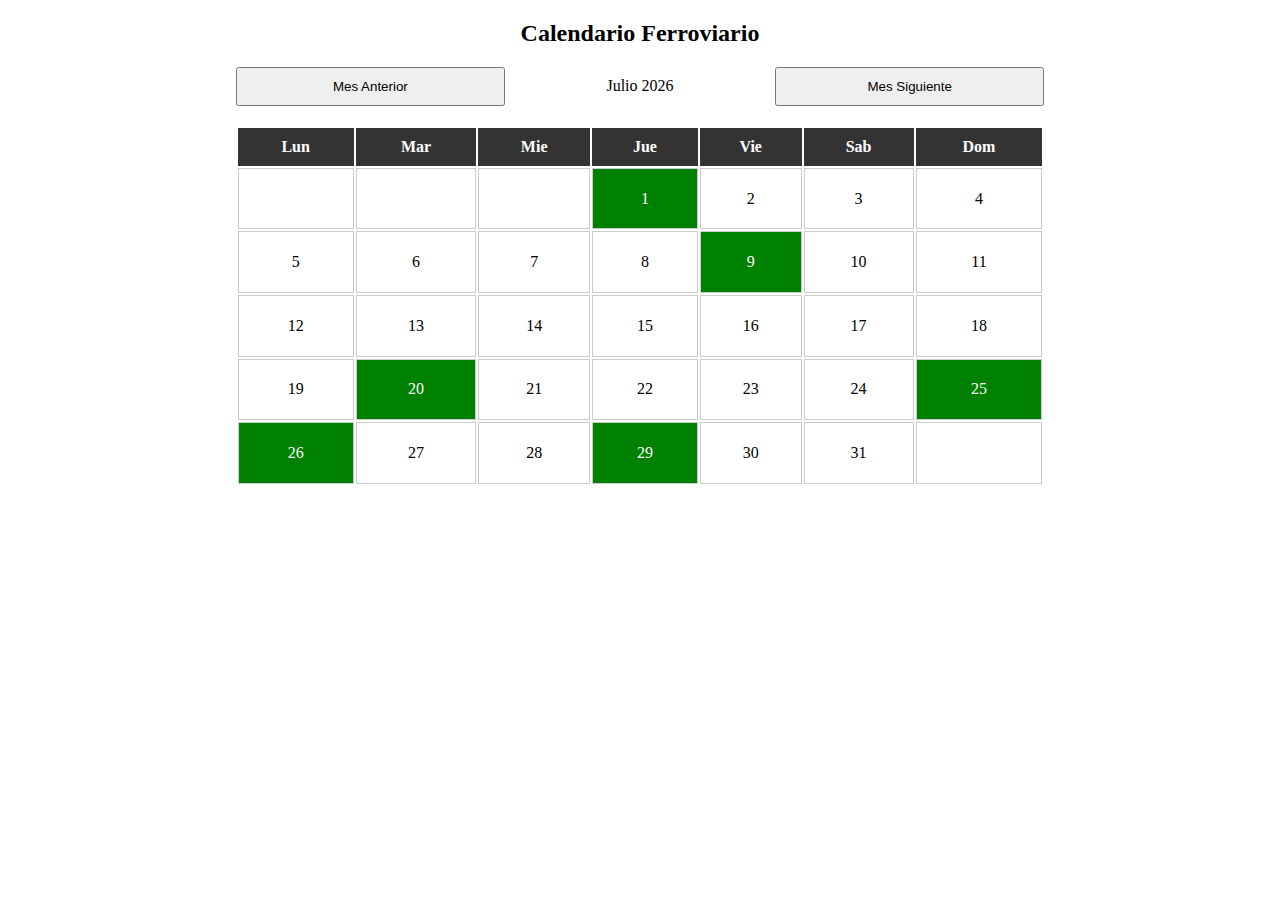
<file: index.html>
<!DOCTYPE html>
<html lang="en">
<head>
    <meta charset="UTF-8">
    <meta name="viewport" content="width=device-width, initial-scale=1.0">
    <title>Calendario</title>
    <script src="script.js" defer></script>
    <link rel="stylesheet" href="style.css">
</head>
<body>

    <div class="container center wd-80">
        <header><h2 class="tx-center">Calendario Ferroviario</h2></header>
        <div class="grid center wd-80">
            <button id="prevMonthBtn" class="pd-10">Mes Anterior</button>
            <span id="monthAndYear" class="pd-10"></span>
            <button id="nextMonthBtn" class="pd-10">Mes Siguiente</button>
        </div>        

        <table class="table center wd-100 wd-80 vh-40">
            <thead>
                <tr>
                    <th>Lun</th>
                    <th>Mar</th>
                    <th>Mie</th>
                    <th>Jue</th>
                    <th>Vie</th>
                    <th>Sab</th>
                    <th>Dom</th>
                </tr>
            </thead>
            <tbody id="calendar-body">
                <!-- Aquí se generará el contenido del calendario con JavaScript -->
            </tbody>
        </table>
        <div id="event-container" class="tx-center"></div>
    
    </div>
</body>

</html>
</file>
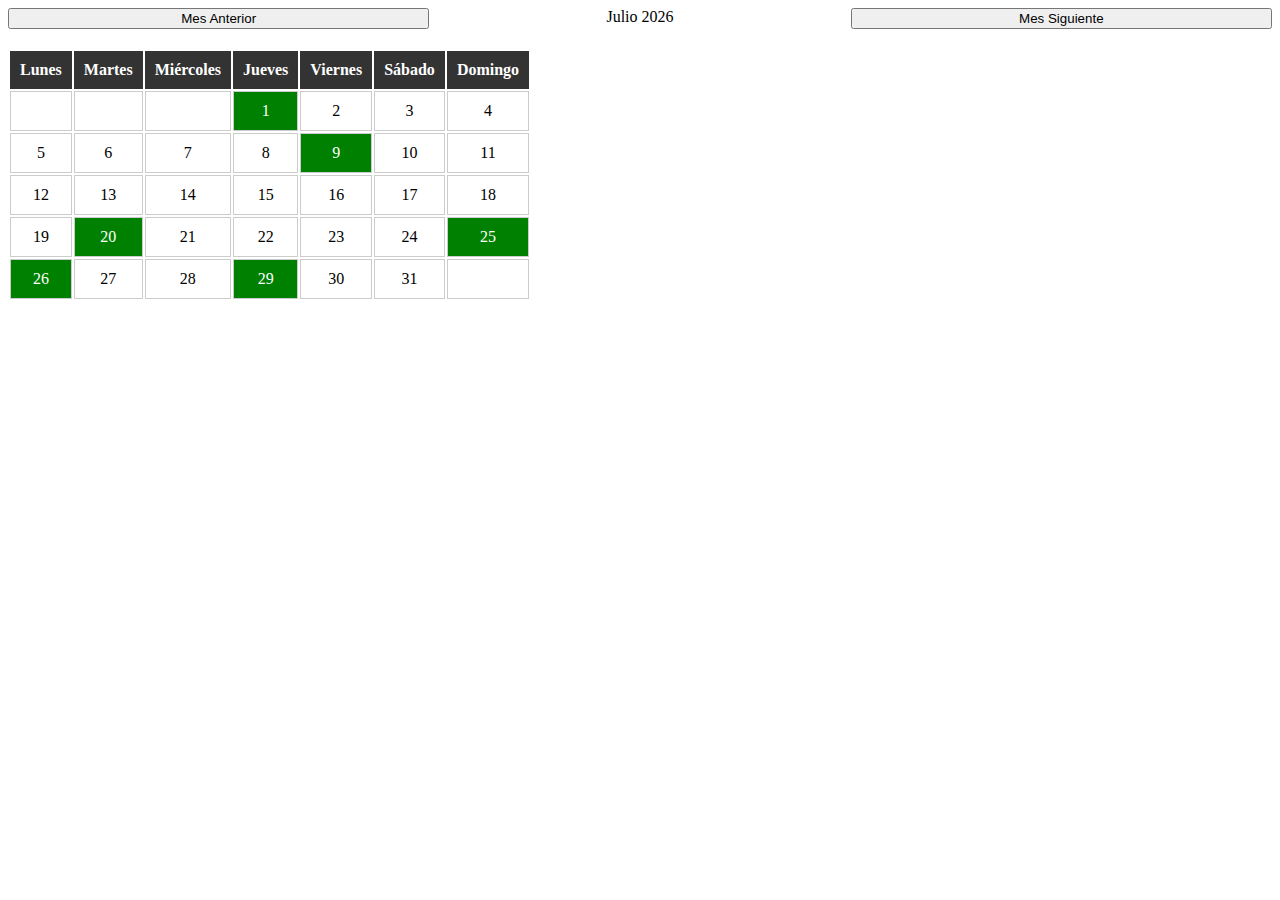
<file: index2.html>
<!DOCTYPE html>
<html>

<head>
    <title>Calendario</title>
    <script src="script.js" defer></script>
    <link rel="stylesheet" href="style.css">
</head>


<body>
    <div class="container">
        <header class="grid">
            <button id="prevMonthBtn">Mes Anterior</button>
            <span id="monthAndYear"></span>
            <button id="nextMonthBtn">Mes Siguiente</button>
        </header>
        <table class="table">
            <thead>
                <tr>
                    <th>Lunes</th>
                    <th>Martes</th>
                    <th>Miércoles</th>
                    <th>Jueves</th>
                    <th>Viernes</th>
                    <th>Sábado</th>
                    <th>Domingo</th>
                </tr>
            </thead>
            <tbody id="calendar-body">
                <!-- Aquí se generará el contenido del calendario con JavaScript -->
            </tbody>
        </table>
        <div id="event-container"></div>
    </div>
</body>

</html>
</file>
<file: style.css>
*{
  
}

.center {
  margin: 0 auto;
}

.pd-10{
    padding: 10px;
}

.vh-40{
    height: 40vh;
}

.wd-100{
    width: 100%;
}


.tx-center{
    text-align: center;
}

.table {
  
    margin-top: 20px;
    
}

.img-calendario{
    width: 20%;
}


/* Estilo para las celdas con eventos */
.event-date {
    background-color: green; /* Cambia el color de fondo a tu preferencia */
    color: white; /* Cambia el color del texto a tu preferencia */  
}

.grid{
  display: grid;
  grid-template-columns: 1fr 1fr 1fr;
  text-align: center;
}
.title {
    margin: 20px;
    margin: 0 auto;
}

/* Estilos para las celdas de la tabla */
td {
    text-align: center;
    padding: 10px;
    border: 1px solid #ccc;
}

/* Estilo para el encabezado de la tabla (días de la semana) */
th {
    background-color: #333;
    color: #fff;
    padding: 10px;
    font-weight: bold;
}


/* Estilo para resaltar el día actual */
td[data-isToday="true"] {
    background-color: #ffcc00;
    font-weight: bold;
}

/* Estilo para días seleccionados o eventos */
td.selected {
    background-color: #3498db;
    color: #fff;
    font-weight: bold;
}

@media (min-width: 700px) {
    .wd-80{
        width: 80%;
      }
}
</file>
